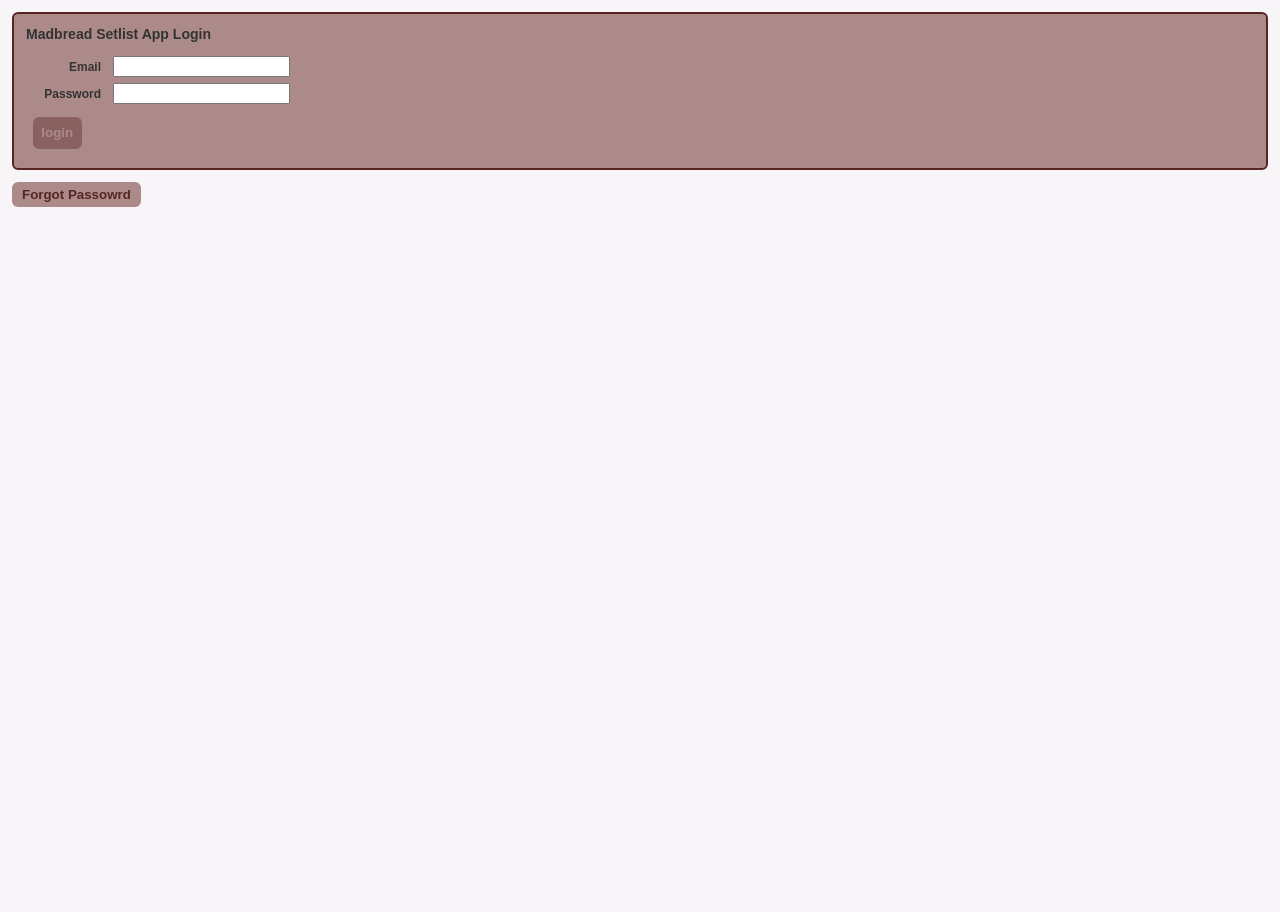
<file: index.html>
<!doctype html><html lang="en"><head><meta charset="utf-8"/><link rel="icon" href="/favicon.ico"/><meta name="viewport" content="width=device-width,initial-scale=1"/><meta name="theme-color" content="#000000"/><meta name="description" content="Web site created using create-react-app"/><link rel="apple-touch-icon" href="/logo192.png"/><link rel="manifest" href="/manifest.json"/><title>React App</title><link href="/static/css/main.3fdf8d01.chunk.css" rel="stylesheet"></head><body><noscript>You need to enable JavaScript to run this app.</noscript><div id="root"></div><script>!function(e){function r(r){for(var n,i,l=r[0],f=r[1],a=r[2],c=0,s=[];c<l.length;c++)i=l[c],Object.prototype.hasOwnProperty.call(o,i)&&o[i]&&s.push(o[i][0]),o[i]=0;for(n in f)Object.prototype.hasOwnProperty.call(f,n)&&(e[n]=f[n]);for(p&&p(r);s.length;)s.shift()();return u.push.apply(u,a||[]),t()}function t(){for(var e,r=0;r<u.length;r++){for(var t=u[r],n=!0,l=1;l<t.length;l++){var f=t[l];0!==o[f]&&(n=!1)}n&&(u.splice(r--,1),e=i(i.s=t[0]))}return e}var n={},o={1:0},u=[];function i(r){if(n[r])return n[r].exports;var t=n[r]={i:r,l:!1,exports:{}};return e[r].call(t.exports,t,t.exports,i),t.l=!0,t.exports}i.m=e,i.c=n,i.d=function(e,r,t){i.o(e,r)||Object.defineProperty(e,r,{enumerable:!0,get:t})},i.r=function(e){"undefined"!=typeof Symbol&&Symbol.toStringTag&&Object.defineProperty(e,Symbol.toStringTag,{value:"Module"}),Object.defineProperty(e,"__esModule",{value:!0})},i.t=function(e,r){if(1&r&&(e=i(e)),8&r)return e;if(4&r&&"object"==typeof e&&e&&e.__esModule)return e;var t=Object.create(null);if(i.r(t),Object.defineProperty(t,"default",{enumerable:!0,value:e}),2&r&&"string"!=typeof e)for(var n in e)i.d(t,n,function(r){return e[r]}.bind(null,n));return t},i.n=function(e){var r=e&&e.__esModule?function(){return e.default}:function(){return e};return i.d(r,"a",r),r},i.o=function(e,r){return Object.prototype.hasOwnProperty.call(e,r)},i.p="/";var l=this.webpackJsonpredesign=this.webpackJsonpredesign||[],f=l.push.bind(l);l.push=r,l=l.slice();for(var a=0;a<l.length;a++)r(l[a]);var p=f;t()}([])</script><script src="/static/js/2.0d978402.chunk.js"></script><script src="/static/js/main.10836b84.chunk.js"></script></body></html>
</file>
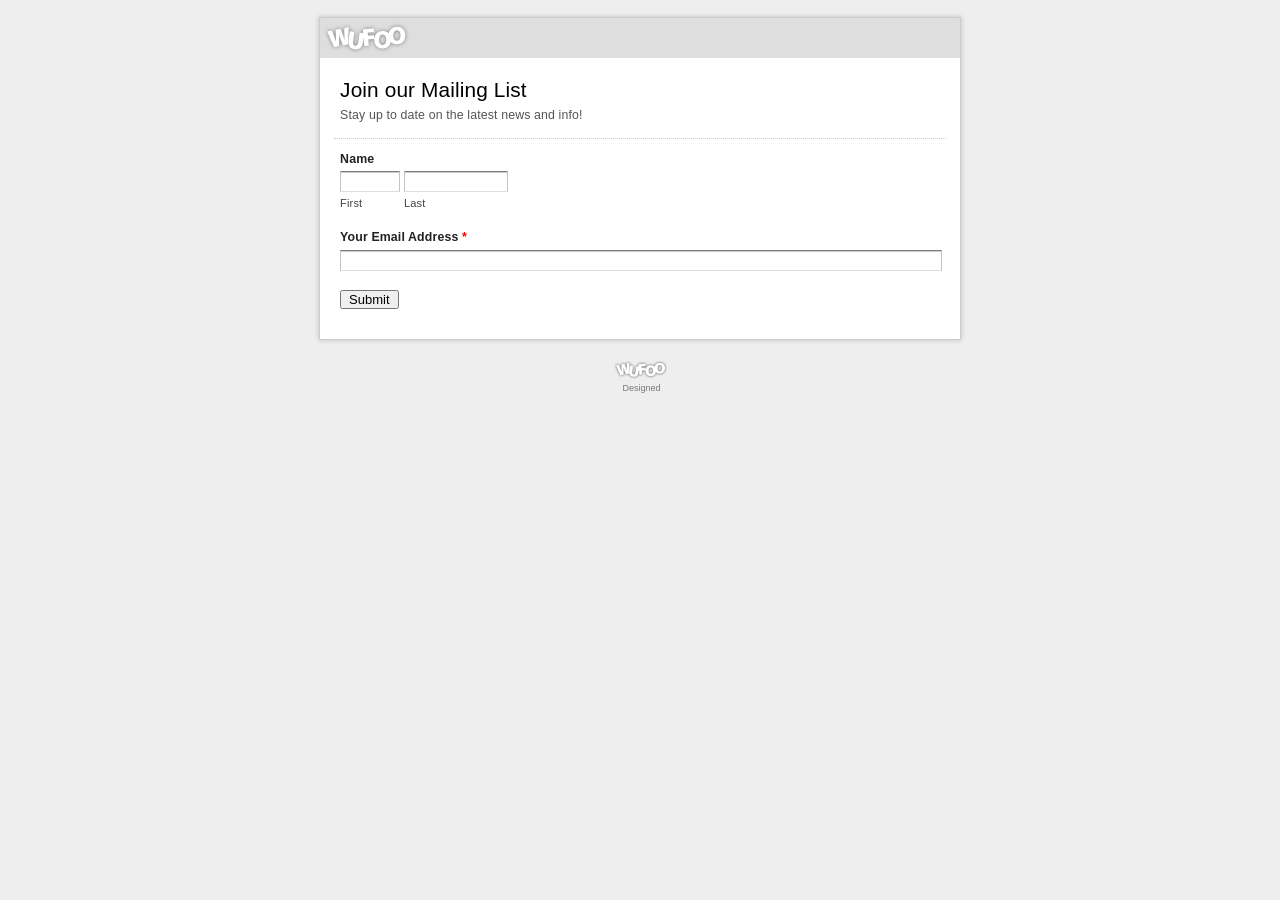
<file: contact-form/index.html>
<!DOCTYPE html>
<html>
<head>

<title>
Join our Mailing List
</title>

<!-- Meta Tags -->
<meta charset="utf-8">
<meta name="generator" content="Wufoo">
<meta name="robots" content="index, follow">

<!-- CSS -->
<link href="css/structure.css" rel="stylesheet">
<link href="css/form.css" rel="stylesheet">

<!-- JavaScript -->
<script src="scripts/wufoo.js"></script>

<!--[if lt IE 10]>
<script src="https://html5shiv.googlecode.com/svn/trunk/html5.js"></script>
<![endif]-->
</head>

<body id="public">
<div id="container" class="ltr">

<h1 id="logo">
<a href="http://www.wufoo.com" title="Powered by Wufoo">Wufoo</a>
</h1>

<form id="form1" name="form1" class="wufoo  page" accept-charset="UTF-8" autocomplete="off" enctype="multipart/form-data" method="post" novalidate
      action="https://madbread.wufoo.com/forms/ze4dvbl0aeoygt/#public">
  
<header id="header" class="info">
<h2>Join our Mailing List</h2>
<div>Stay up to date on the latest news and info!</div>
</header>

<ul>

<li id="foli2" class="notranslate      ">
<label class="desc" id="title2" for="Field2">
Name
</label>
<span>
<input id="Field2" name="Field2" type="text" class="field text fn" value="" size="8" tabindex="1" />
<label for="Field2">First</label>
</span>
<span>
<input id="Field3" name="Field3" type="text" class="field text ln" value="" size="14" tabindex="2" />
<label for="Field3">Last</label>
</span>
</li>
<li id="foli0" class="notranslate      ">
<label class="desc" id="title0" for="Field0">
Your Email Address
<span id="req_0" class="req">*</span>
</label>
<div>
<input id="Field0" name="Field0" type="email" spellcheck="false" class="field text large" value="" maxlength="255" tabindex="3" required />
</div>
</li> <li class="buttons ">
<div>

                    <input id="saveForm" name="saveForm" class="btTxt submit" 
    type="submit" value="Submit"
 /></div>
</li>

<li class="hide">
<label for="comment">Do Not Fill This Out</label>
<textarea name="comment" id="comment" rows="1" cols="1"></textarea>
<input type="hidden" id="idstamp" name="idstamp" value="M0XefAeEjpcoOIJYfn7k4kMgfBdHuShpIFux40xFcrc=" />
</li>
</ul>
</form> 

</div><!--container-->

<a class="powertiny" href="http://www.wufoo.com/" title="Powered by Wufoo"
style="display:block !important;visibility:visible !important;text-indent:0 !important;position:relative !important;height:auto !important;width:95px !important;overflow:visible !important;text-decoration:none;cursor:pointer !important;margin:0 auto !important">
<span style="background:url(./images/powerlogo.png) no-repeat center 7px; margin:0 auto;display:inline-block !important;visibility:visible !important;text-indent:-9000px !important;position:static !important;overflow: auto !important;width:62px !important;height:30px !important">Wufoo</span>
<b style="display:block !important;visibility:visible !important;text-indent:0 !important;position:static !important;height:auto !important;width:auto !important;overflow: auto !important;font-weight:normal;font-size:9px;color:#777;padding:0 0 0 3px;">Designed</b>
</a>

</body>
</html>
</file>
<file: static/css/main.3fdf8d01.chunk.css>
.basic-form{padding:var(--base-unit);border:2px solid var(--accent-color-dark);background-color:var(--accent-color-light);border-radius:var(--base-rounded-corners)}.basic-form.hidden{display:none}.basic-form button{padding:var(--base-unit-half);margin:var(--base-unit-half);border:2px solid var(--accent-color-dark);background-color:var(--accent-color-dark);border-radius:var(--base-rounded-corners);color:var(--accent-color-light)}.field-pair{display:flex;align-items:baseline;margin-bottom:var(--base-unit-half)}.field-pair label{flex:0 0 75px;margin-right:var(--base-unit);text-align:right;font-weight:700}.form-page-container{margin:var(--base-unit)}.form-page-container>*{margin-bottom:var(--base-unit)}.nav-pills{background:var(--accent-color-light);border-radius:var(--base-rounded-corners);font-weight:700;font-size:1.5rem;letter-spacing:2px}.nav-pills,.nav-pills li{display:inline-block}.nav-pills a{display:block;padding:var(--base-unit-half) var(--base-unit);text-decoration:none;border-radius:var(--base-rounded-corners);color:var(--accent-color-dark)}.nav-pills a.active{background:var(--accent-color-dark);color:var(--accent-color-light)}.nav-pills button[disabled=disabled]{opacity:.2}.list-admin{border:2px dashed var(--accent-color-dark);padding:var(--base-unit);margin:var(--base-unit) 0}.list-admin input{margin-right:var(--base-unit)}.list-admin h3,.list-admin input,.list-admin select{margin-bottom:var(--base-unit-quarter)}.print-records-page{margin:var(--base-unit)}.print-records-page table{width:100%}.print-records-page thead tr{background:none;border-bottom:1px solid #000}.print-records-page td,.print-records-page th{border:none}.print-records-page td:not(:first-child){text-align:center}.print-records-page a{text-decoration:none}tbody.zebra tr:nth-child(2n){background-color:#f0eeee}@media print{*,:after,:before,blockquote:first-letter,blockquote:first-line,div:first-letter,div:first-line,li:first-letter,li:first-line,p:first-letter,p:first-line{background:transparent!important;color:#000!important;box-shadow:none!important;text-shadow:none!important}pre{white-space:pre-wrap!important}blockquote,pre{border:1px solid #999;page-break-inside:avoid}thead{display:table-header-group}h5.panel-heading,thead tr{font-family:sans-serif;font-weight:700}img,tr{page-break-inside:avoid}h2,h3,p{orphans:3;widows:3}h2,h3{page-break-after:avoid}.noprint{display:none}}.print_controls{border:2px dashed #000;background-color:#c7beda;padding:1em;display:flex;flex-direction:column;margin-bottom:1rem}.print_controls label{font-weight:700}.fields,.input-group{display:flex;justify-content:space-between;align-items:center}.print-records-page table{font-size:18px}:root{--accent-color-dark:#582525;--accent-color-light:#ac8a8a;--color-black:#333;--color-white:#f7f5f7;--base-unit:1em;--base-unit-half:0.5em;--base-unit-quarter:0.25em;--base-rounded-corners:6px;--base-unit-double:2em}body,html{height:100%;font-size:12px;color:#333;color:var(--color-black);background:#f7f5f7;background:var(--color-white);font-family:Arial,Helvetica,sans-serif}body,html,ul{margin:0;padding:0}ul{list-style-type:none}ol{margin:0}img,select{width:100%}.btn,button{border:none;cursor:pointer;background:#ac8a8a;background:var(--accent-color-light);color:#582525;color:var(--accent-color-dark);border-radius:6px;border-radius:var(--base-rounded-corners);padding:5px 10px;font-weight:700;text-decoration:none}.btn,button.active{background:#582525;background:var(--accent-color-dark);color:#dfdfdf}.btn:disabled,button:disabled{opacity:.4}tr:nth-child(2n){background:#efefef}nav{margin-bottom:1em;margin-bottom:var(--base-unit)}.page{margin:0 1em;margin:0 var(--base-unit)}h1,h2,h3,h4,h5,h6,p{margin-top:0}.full-width{width:100%}button.delete{background:red;color:#fff}.hidden{-webkit-transform:scale(0);transform:scale(0)}hr{margin:1em 0;margin:var(--base-unit) 0}.bold{font-weight:700}.text-small{font-size:10px}.float-right{float:right}.align-right{text-align:right}.hand{cursor:pointer}.list-selector{display:flex;margin-bottom:var(--base-unit-half);align-items:center}.list-selector label{margin-right:var(--base-unit);font-weight:700}.list-selector>.select-container{flex:1 0 auto;margin-right:var(--base-unit)}.list-selector>button{flex:0 1 auto}.songlist-container{margin:var(--base-unit) 0;padding:var(--base-unit);border-radius:var(--base-rounded-corners);border:1px solid}.songlist-container.edit-mode{margin:var(--base-unit)}.songlist{width:100%;text-align:left;border-collapse:collapse}@media screen and (min-width:600px){.songlist{font-size:1.25rem}}thead{background-color:#cfcfcf}td,th{padding:var(--base-unit-half)}.song-title{font-weight:700}.short-col{width:25px;text-align:center}.name-col{width:35px;text-align:center;font-size:.85rem}.highlight-controls{display:flex;align-items:center}.highlight-controls select{width:auto}.highlight-controls>*{margin-right:.5rem}.color_Mandolin{background-color:#e4afba!important}.color_Bass{background-color:#b1eab2!important}.color_Banjo{background-color:#f3e9bd!important}.color_Guitar{background-color:#c7beda!important}.color_Fiddle{background-color:#c3dee8!important}.color_Electric{background-color:#f3c28c!important}.color_Harmonica{background-color:#b1aca7!important}.color_Mike{background-color:#e4afba!important}.color_Carl{background-color:#f3e9bd!important}.highlight-legend span{display:inline-block;font-size:.8rem;padding:var(--base-unit-quarter);margin-right:var(--base-unit-quarter)}
/*# sourceMappingURL=main.3fdf8d01.chunk.css.map */
</file>
<file: contact-form/css/structure.css>
html{background:#eee}body{margin:17px 0 15px 0;padding:0;text-align:center;font-size:small;font-family:"Lucida Grande", Tahoma, Arial, Verdana, sans-serif}article,aside,figure,figure img,figcaption,hgroup,footer,header,nav,section,video,object,output{display:block}#container{text-align:left;background:#fff;border:1px solid #ccc;-webkit-box-shadow:rgba(0,0,0,0.2) 0px 0px 5px;-moz-box-shadow:rgba(0,0,0,0.2) 0px 0px 5px;-o-box-shadow:rgba(0,0,0,0.2) 0px 0px 5px;box-shadow:rgba(0,0,0,0.2) 0px 0px 5px}#container{margin:0 auto 10px auto;width:640px}form.wufoo{margin:20px 14px 0 14px;padding:0 0 20px 0;position:relative}#logo{margin:0;padding:0;min-height:0;background-color:#dedede;text-indent:-9000px;text-decoration:none}#logo a{min-height:40px;height:40px;display:block;background:url(../images/wflogo.png) no-repeat left top;overflow:hidden}* html #logo a{_background-image:none;_filter:progid:DXImageTransform.Microsoft.AlphaImageLoader(src="../images/wflogo.png", sizingMethod="crop")}img,a img{border:none;-ms-interpolation-mode:bicubic}.hide,.cloak div,.cloak span,.likert.cloak tbody,.likert.cloak thead{display:none !important}.likert.cloak table{border:none}
</file>
<file: contact-form/css/form.css>
.wufoo{font-family:"Lucida Grande","Lucida Sans Unicode", Tahoma, sans-serif;letter-spacing:.01em}.wufoo li{width:64%}.info{display:inline-block;clear:both;margin:0 0 5px 0;padding:0 1% 1.1em 1%;border-bottom:1px dotted #ccc}.info[class]{display:block}.hideHeader .info,#payment.hideHeader li.first{display:none}.info h2{font-weight:normal;font-size:160%;margin:0 0 5px 0;clear:left}.info div{font-size:95%;line-height:135%;color:#555}form ul{margin:0;padding:0;list-style-type:none}* html form ul{width:99%;zoom:1}form li{margin:0;padding:6px 1% 9px 1%;clear:both;background-color:transparent;position:relative;-webkit-transition:background-color 350ms ease-out;-moz-transition:background-color 350ms ease-out;-o-transition:background-color 350ms ease-out;transition:background-color 350ms ease-out}form ul:after,form li:after,form li div:after{content:".";display:block;height:0;clear:both;visibility:hidden}* html form li{height:1%;margin-bottom:-3px}* + html form li{height:1%;margin-bottom:-3px}* html form li div{display:inline-block}* + html form ul,* + html form li div{display:inline-block}form li div{margin:0;padding:0;color:#444}form li span{margin:0 .3em 0 0;padding:0;float:left;color:#444}form li div span{margin:0;display:block;width:100%;float:left}li.twoColumns div span{width:48%;margin:0 5px 0 0}li.threeColumns div span{width:30%;margin:0 5px 0 0}li.notStacked div span{width:auto;margin:0 7px 0 0}form li.complex{padding-bottom:0}form li.complex div span{width:auto;margin:0 .3em 0 0;padding-bottom:12px}form li.complex div span.full{margin:0}form li.complex div span.left,form li.complex div span.right{margin:0;width:48%}form li.complex div span.full input,form li.complex div span.full select,form li.complex div span.left input,form li.complex div span.right input,form li.complex div span.left select,form li.complex div span.right select{width:100%}.left{float:left}.right{float:right}.clear{clear:both !important}label span,.section span,p span,.likert span{display:inline !important;float:none !important}form li div label,form li span label{margin:0;padding-top:3px;clear:both;font-size:85%;line-height:160%;color:#444;display:block}fieldset{display:block;border:none;margin:0;padding:0}label.desc,legend.desc{font-size:95%;font-weight:bold;color:#222;line-height:150%;margin:0;padding:0 0 3px 0;border:none;display:block;white-space:normal;width:100%}label.choice{display:block;cursor:pointer;font-size:100%;line-height:150%;margin:-17px 0 0 23px;padding:0 0 5px 0;color:#222;width:88%}.safari label.choice{margin-top:-16px}form.rightLabel .desc{padding-top:2px}span.symbol{font-size:120%;line-height:135%}form li .datepicker{float:left;margin:.19em 5px 0 0;padding:0;width:16px;height:16px;cursor:pointer !important}form span.req{display:inline;float:none;color:red !important;font-weight:bold;margin:0;padding:0}form li div label var{font-weight:bold;font-style:normal}form li div label .currently{display:none}input.text,input.search,input.file,textarea.textarea,select.select{font-family:"Lucida Grande", Tahoma, Arial, sans-serif;font-size:100%;color:#333;margin:0;padding:2px 0}input.text,input.search,textarea.textarea{border-top:1px solid #7c7c7c;border-left:1px solid #c3c3c3;border-right:1px solid #c3c3c3;border-bottom:1px solid #ddd;background:#fff url(../images/fieldbg.gif) repeat-x top}input.nospin::-webkit-inner-spin-button,input.nospin::-webkit-outer-spin-button{-webkit-appearance:none;margin:0}select.select{padding:1px 0 0 0}input.search{-webkit-border-radius:10px;-moz-border-radius:10px;border-radius:10px;padding-left:6px}input.checkbox,input.radio{display:block;margin:4px 0 0 0;padding:0;width:13px;height:13px}input.other{margin:0 0 8px 25px}.safari select.select{font-size:120% !important;margin:0 0 1px 0}* html select.select{margin:1px 0}* + html select.select{margin:1px 0}.center,form li span.center input.text,form li span.center label,form li.name span label,form li.date input.text,form li.date span label,form li.phone input.text,form li.phone span label,form li.time input.text,form li.time span label{text-align:center}form li.time select.select{margin-left:5px}form li.price .right{text-align:right}.third{width:32% !important}.half{width:48% !important}.full{width:100% !important}input.small,select.small{width:25%}input.medium,select.medium{width:50%}input.large,select.large{width:100%}.msie[class] select.ieSelectFix{width:auto}.msie[class] select.ieSelectFix.small{min-width:25%}.msie[class] select.ieSelectFix.medium{min-width:50%}.msie[class] select.ieSelectFix.large{width:100%}textarea.textarea{width:293px;min-width:100%;max-width:100%}textarea.small{height:5.5em}textarea.medium{height:10em}textarea.large{height:20em}li.file a{color:#222;text-decoration:none}li.file span{display:inline;float:none}li.file img{display:block;float:left;margin:0 0 0 -10px;padding:5px 5px 7px 5px}li.file .file-size,li.file .file-type{color:#666;font-size:85%;text-transform:uppercase}li.file .file-name{display:block;padding:14px 0 0 0;color:blue;text-decoration:underline}li.file .file-delete{color:red !important;font-size:85%;text-decoration:underline}li.file a:hover .file-name{color:green !important}li.file a:hover .file-name{color:green !important}form li.likert{margin:0;padding:6px 1% 5px 1%;width:auto !important;clear:both !important;float:none !important}.likert table{margin:0 0 .9em 0;background:#fff;width:100%;border:1px solid #dedede;border-bottom:none}.likert caption{text-align:left;color:#222;font-size:95%;line-height:135%;padding:5px 0 .5em 0}.likert input{padding:0;margin:2px 0}.likert tbody td label{font-size:85%;display:block;color:#565656}.likert thead td,.likert thead th{background-color:#e6e6e6}.likert td{border-left:1px solid #ccc;text-align:center;padding:4px 6px}.likert thead td{font-size:85%;padding:10px 6px}.likert th,.likert td{border-bottom:1px solid #dedede}.likert tbody th{padding:8px 8px;text-align:left}.likert tbody th label{color:#222;font-size:95%;font-weight:bold}.likert tbody tr.alt td,.likert tbody tr.alt th{background-color:#f5f5f5}.likert tbody tr:hover td,.likert tbody tr:hover th{background-color:#FFFFCF}.col1 td{width:30%}.col2 td{width:25%}.col3 td{width:18%}.col4 td{width:14.5%}.col5 td{width:12%}.col6 td,.col7 td{width:10%}.col8 td,.col9 td,.col10 td{width:6.5%}.col11{width:6%}.hideNumbers tbody td label{display:none}form li.buttons{width:auto !important;position:relative;clear:both;padding:10px 1% 10px 1%}form li.buttons input{font-size:100%;margin-right:5px}input.btTxt{padding:0 7px;width:auto;overflow:visible}.safari input.btTxt{font-size:120%}.buttons .marker{position:absolute;top:0;right:0;padding:15px 10px 0 0;color:#000;width:auto}button.link{display:inline-block;border:none;background:none;color:blue;text-decoration:underline;cursor:pointer;padding:0;font-size:100%}button.link:hover{color:green}.leftLabel li,.rightLabel li{width:74% !important;padding-top:9px}.leftLabel .desc,.rightLabel .desc{float:left;width:31%;margin:0 15px 0 0}.rightLabel .desc{text-align:right}.leftLabel li div,.rightLabel li div{float:left;width:65%}* html .leftLabel li fieldset div,* html .rightLabel li fieldset div{float:right}* + html .leftLabel li fieldset div,* + html .rightLabel li fieldset div{float:right}.leftLabel .buttons,.rightLabel .buttons{padding-left:23%}.leftLabel .buttons div,.rightLabel .buttons div{float:none;margin:0 0 0 20px}.leftLabel p.instruct,.rightLabel p.instruct{width:28%;margin-left:5px}.leftLabel .altInstruct .instruct,.rightLabel .altInstruct .instruct{margin-left:31% !important;padding-left:15px;width:65%}.noI form li,.altInstruct form li{width:auto !important}.noI .leftLabel .buttons,.noI .rightLabel .buttons{padding-left:31%}.noI .leftLabel .buttons div,.noI .rightLabel .buttons div{margin:0 0 0 17px}form li.leftHalf,form li.rightHalf{width:47% !important}form li.leftThird,form li.middleThird,form li.rightThird{width:30% !important}form li.leftFourth,form li.middleFourth,form li.rightFourth{width:23% !important;_width:22% !important}form li.leftFifth,form li.middleFifth,form li.rightFifth{width:18% !important;_width:17% !important}form li.middleThird{clear:none !important;float:left;margin-left:2% !important}form li.leftFourth,form li.middleFourth,form li.leftFifth,form li.middleFifth{clear:none !important;float:left}form li.rightHalf,form li.rightThird,form li.rightFourth,form li.rightFifth{clear:none !important;float:right}li.leftHalf .small,li.rightHalf .small,li.leftHalf .medium,li.rightHalf .medium,li.leftThird .small,li.middleThird .small,li.rightThird .small,li.leftThird .medium,li.middleThird .medium,li.rightThird .medium,li.leftFourth .medium,li.middleFourth .medium,li.rightFourth .medium,li.leftFourth .small,li.middleFourth .small,li.rightFourth .small,li.leftFifth .medium,li.middleFifth .medium,li.rightFifth .medium,li.leftFifth .small,li.middleFifth .small,li.rightFifth .small{width:100% !important}form li.leftHalf,form li.leftThird,form li.leftFourth,form li.leftFifth{clear:left !important;float:left}* html form li.middleFourth{margin-left:1% !important}* html form li.middleFifth{margin-left:1% !important}form li.focused{background-color:#fff7c0}form .instruct{position:absolute;top:0;left:0;z-index:1000;width:45%;margin:0 0 0 8px;padding:8px 10px 10px 10px;border:1px solid #e6e6e6;background:#f5f5f5;visibility:hidden;opacity:0;font-size:105%;-webkit-transition:opacity 350ms ease-out;-moz-transition:opacity 350ms ease-out;-o-transition:opacity 350ms ease-out;transition:opacity 350ms ease-out}form .instruct small{line-height:120%;font-size:80%;color:#444}form li.focused .instruct,form li:hover .instruct{left:100%;visibility:visible;opacity:1}.altInstruct .instruct,li.leftHalf .instruct,li.rightHalf .instruct,li.leftThird .instruct,li.middleThird .instruct,li.rightThird .instruct,li.leftFourth .instruct,li.middleFourth .instruct,li.rightFourth .instruct,li.leftFifth .instruct,li.middleFifth .instruct,li.rightFifth .instruct,.iphone .instruct{visibility:visible;position:static;margin:0;padding:6px 0 0 0;width:100%;clear:left;background:none !important;border:none !important;font-style:italic;opacity:1}.altInstruct p.complex,li.leftHalf p.complex,li.rightHalf p.complex,li.leftThird p.complex,li.middleThird p.complex,li.rightThird p.complex,.iphone p.complex{padding:0 0 9px 0}.hideSeconds .seconds,.hideAMPM .ampm,.hideAddr2 .addr2,.hideSecondary #previousPageButton,.hideCents .radix,.hideCents .cents,.hideState .state{display:none}form li.section{clear:both;margin:0;padding:7px 0 0 0;width:auto !important;position:static}form li.section h3{font-weight:normal;font-size:110%;line-height:135%;margin:0 0 3px 0;width:auto;padding:12px 1% 0 1%;border-top:1px dotted #ccc}form li.first{padding:0}form li.first h3{padding:8px 1% 0 1%;border-top:none !important}form li.section div{display:block;width:auto;float:none;font-size:85%;line-height:160%;margin:0 0 1em 0;padding:0 1% 0 1%}form li.section.scrollText{border:1px solid #dedede;height:150px;overflow:auto;margin-bottom:10px;padding:10px;-webkit-box-shadow:rgba(0,0,0,0.15) 0 0 3px;-moz-box-shadow:rgba(0,0,0,0.15) 0 0 3px;-o-box-shadow:rgba(0,0,0,0.15) 0 0 3px;box-shadow:rgba(0,0,0,0.15) 0 0 3px}form li.section.scrollText h3{border:none;padding-top:8px}form li.captcha{width:auto !important;clear:both;border-top:1px dotted #ccc;margin-top:5px;padding:1.1em 1% 9px 1%;width:auto !important;position:static}form li.captcha label.desc{width:auto !important;margin-bottom:4px;float:none}* + html #recaptcha_area,* + html #recaptcha_table{min-width:450px !important}* html #recaptcha_area,* html #recaptcha_table{width:450px !important}#recaptcha_widget_div table{background:#fff}form li.captcha .noscript iframe{border:none;overflow:hidden;margin:0;padding:0}form li.captcha .noscript label.desc{display:block !important}form li.captcha .noscript textarea{margin-left:12px}iframe[src="about:blank"]{display:none}form li.paging-context{clear:both;border-bottom:1px dotted #ccc;margin:0 0 7px 0;padding:5px 1% 10px 1%;width:auto !important;position:static}.paging-context table{width:100%}.pgStyle1 td{text-align:left;vertical-align:middle}.pgStyle1 td.c{width:22px}.pgStyle1 td.t{padding:0 1%}.pgStyle1 var{display:block;float:left;background:none;border:1px solid #CCC;color:#000;width:20px;height:20px;line-height:19px;text-align:center;font-size:85%;font-style:normal;-webkit-border-radius:10px;-moz-border-radius:10px;border-radius:10px;-webkit-box-shadow:rgba(0,0,0,0.15) 0 1px 2px;-moz-box-shadow:rgba(0,0,0,0.15) 0 1px 2px;-o-box-shadow:rgba(0,0,0,0.15) 0 1px 2px;box-shadow:rgba(0,0,0,0.15) 0 1px 2px}.pgStyle1 .done var{background:#ccc}.pgStyle1 .selected var{background:#FFF7C0;color:#000;border:1px solid #e6dead;font-weight:bold}.pgStyle1 b{font-size:85%;font-weight:normal;color:#000}.pgStyle1 .selected b{font-weight:bold}.circle6 td,.circle7 td{vertical-align:top;text-align:center}.nopagelabel td.t{display:none}.nopagelabel .pgStyle1 var,.circle6 var,.circle7 var{width:24px;height:24px;line-height:24px;font-size:90%;margin:0 auto 7px auto;float:none;-webkit-border-radius:12px;-moz-border-radius:12px;border-radius:12px}.nopagelabel .pgStyle1 var{margin-bottom:0}.circle6 b,.circle7 b{padding:0}.circle2 td{width:50%}.circle3 td{width:33%}.circle4 td{width:25%}.circle5 td{width:20%}.circle6 td{width:16.6%}.circle7 td{width:14.2%}.pgStyle2 td{vertical-align:middle;height:25px;padding:2px;border:1px solid #CCC;position:relative;-webkit-border-radius:14px;-moz-border-radius:14px;border-radius:14px;-webkit-box-shadow:rgba(0,0,0,0.1) 1px 1px 1px;-moz-box-shadow:rgba(0,0,0,0.1) 1px 1px 1px;-o-box-shadow:rgba(0,0,0,0.1) 1px 1px 1px;box-shadow:rgba(0,0,0,0.1) 1px 1px 1px}.pgStyle2 var{display:block;height:26px;float:left;background:#FFF7C0;color:#000;font-style:normal;text-align:right;-webkit-border-radius:12px;-moz-border-radius:12px;border-radius:12px;-webkit-box-shadow:rgba(0,0,0,0.15) 1px 0 0;-moz-box-shadow:rgba(0,0,0,0.15) 1px 0 0;-o-box-shadow:rgba(0,0,0,0.15) 1px 0 0;box-shadow:rgba(0,0,0,0.15) 1px 0 0}.pgStyle2 var b{display:block;float:right;font-size:100%;padding:3px 10px 3px 3px;line-height:19px}.pgStyle2 em{font-size:85%;font-style:normal;display:inline-block;margin:0 0 0 9px;padding:4px 0;line-height:18px}.pgStyle2 var em{padding:4px 5px 3px 0}.page1 .pgStyle2 var{padding-left:7px;text-align:left;background:none;-webkit-box-shadow:none;-moz-box-shadow:none;-o-box-shadow:none;box-shadow:none}.page1 .pgStyle2 b{float:none;padding-right:0}.hideMarkers .marker,.nopagelabel .pgStyle1 b,.nopagelabel .pgStyle2 em{display:none !important}#errorLi{width:99%;margin:15px auto 15px auto;background:#fff !important;border:1px solid red;text-align:center;padding:1em 0 1em 0;-webkit-border-radius:20px;-moz-border-radius:20px;border-radius:20px}#errorMsgLbl{margin:0 0 5px 0;padding:0;font-size:125%;color:#DF0000 !important}#errorMsg{margin:0 0 2px 0;color:#000 !important;font-size:100%}#errorMsg b{padding:2px 8px;background-color:#FFDFDF !important;color:red !important;-webkit-border-radius:10px;-moz-border-radius:10px;border-radius:10px}form li.error{display:block !important;background-color:#FFDFDF !important;margin-bottom:3px !important}form li label.error,form li input.error{color:#DF0000 !important;font-weight:bold !important}form li input.error{background:#fff !important;border:2px solid #DF0000 !important}form li.error label,form li.error span.symbol{color:#000 !important}form li.error .desc{color:#DF0000 !important}form p.error{display:none;margin:0 !important;padding:7px 0 0 0 !important;line-height:10px !important;font-weight:bold;font-size:11px;color:#DF0000 !important;clear:both}form li.error p.error{display:block}form li.complex p.error{padding:0 0 9px 0 !important}.rtl h1,.rtl form *{direction:rtl;text-align:right}.rtl li span{float:right}.rtl .right{float:left}.rtl #logo a{background-position:right top}.rtl label.choice{margin:-17px 23px 0 0}.rtl .leftLabel .desc,.rtl .rightLabel .desc{float:right;margin:0 0 0 15px}.rtl .leftLabel li div,.rtl .rightLabel li div{float:right}.rtl .leftLabel .desc{text-align:left}.rtl li.focused .instruct,.rtl li:hover .instruct{left:auto;right:100%}.rtl .leftLabel p.instruct,.rtl .rightLabel p.instruct{margin-right:5px}.rtl .leftLabel .altInstruct .instruct,.rtl .rightLabel .altInstruct .instruct{margin-right:31% !important;padding-right:15px}.rtl .leftLabel .buttons,.rtl .rightLabel .buttons{padding-right:23%}.rtl .leftLabel .buttons div,.rtl .rightLabel .buttons div{float:none;margin:0 20px 0 0}.noI .rtl .leftLabel .buttons,.noI .rtl .rightLabel .buttons{padding-right:31%}.noI .rtl .leftLabel .buttons div,.noI .rtl .rightLabel .buttons div{margin:0 17px 0 0}.rtl .likert td label{text-align:center}.rtl .likert caption,.rtl .likert tbody th{text-align:right}.rtl .likert td{text-align:center;border-left:none;border-right:1px solid #ccc}.rtl .pgStyle1 var{text-align:center}.rtl .pgStyle1 td{text-align:right}.rtl .pgStyle2 var{float:right}.rtl .pgStyle2 var b{float:left;padding:3px 3px 3px 10px}.rtl .pgStyle2 em{margin:0 9px 0 0}.rtl .pgStyle2 var em{padding:4px 0 3px 5px}.rtl .page1 .pgStyle2 var{padding-right:7px}.rtl .page1 .pgStyle2 b{padding-left:0}.rtl .buttons .marker{right:auto;left:0;padding:15px 0 0 10px}.rtl #errorLi *{text-align:center}
</file>
